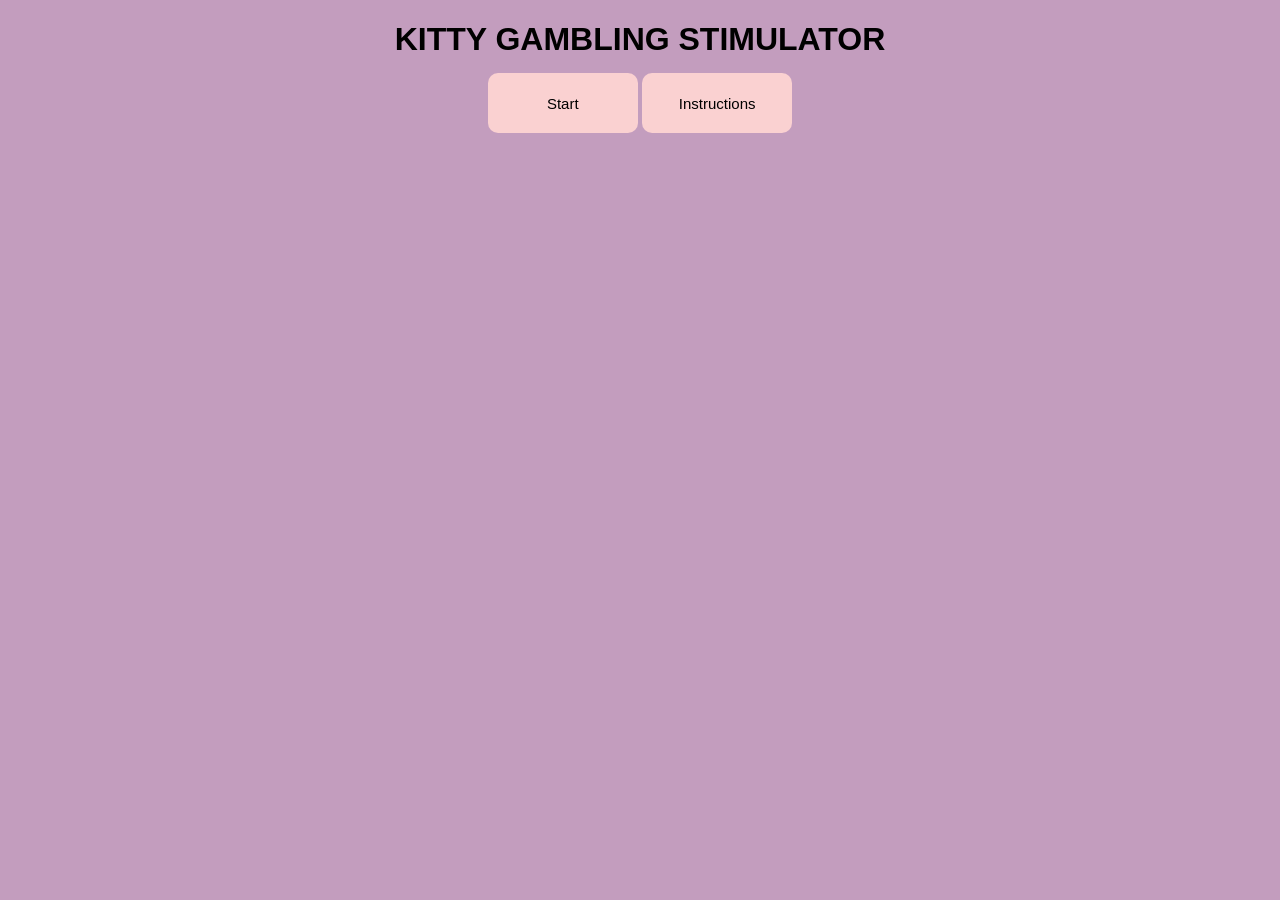
<file: Game-project/index.html>
<!DOCTYPE html>
<html lang="en">
<head>
    <meta charset="UTF-8">
    <meta name="viewport" content="width=device-width, initial-scale=1.0">
    <title>Kitty petter stimulator</title>
    <link href="style.css" rel="stylesheet">
    <script defer src="script.js"></script>
    <link rel="preconnect" href="https://fonts.googleapis.com">
    <style>
 
 
    </style>

</head>
<body>
   
<div id="container" class="container">
        <h1> KITTY GAMBLING STIMULATOR</h1>
         
         <!--Button to play game and instructions-->
       <a href="game.html"> <button class="button" class="btn-1" id="play">Start</button></a>
        <button class="button" class="btn-2" id="intructions" onclick=Info()>Instructions</button>
        <div id="introContainer"></div>
</div>

    
    <div id="Q">

    </div>
</div>
</body>
</html>
</file>
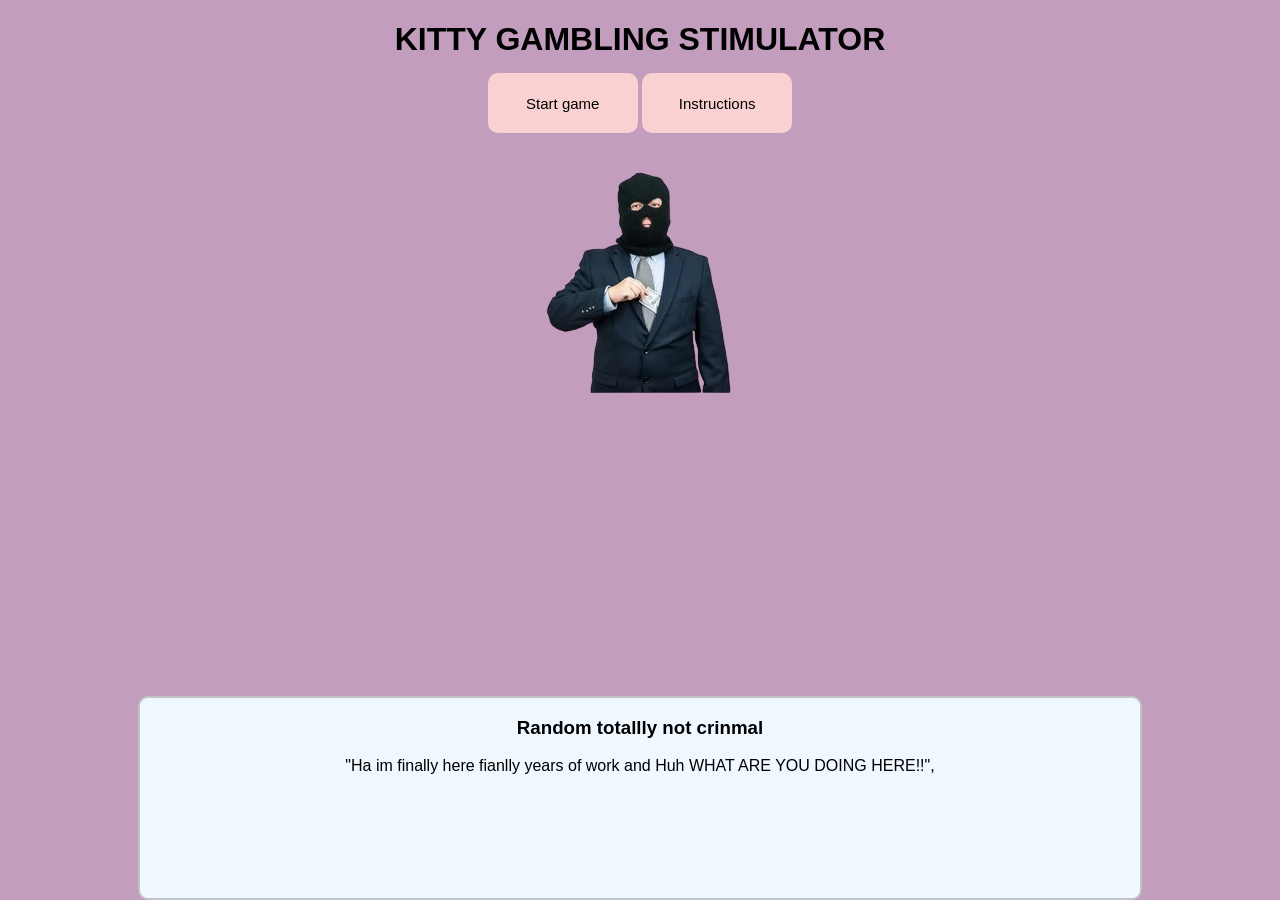
<file: Game-project/cut.html>
<!DOCTYPE html>
<html lang="en">
<head>
    <meta charset="UTF-8">
    <meta name="viewport" content="width=device-width, initial-scale=1.0">
    <title>Kitty petter stimulator</title>
    <link href="style.css" rel="stylesheet">
    <script defer src="script.js"></script>
    <link rel="preconnect" href="https://fonts.googleapis.com">
    <style>
 
 
    </style>

</head>
<body>
<div id="container" class="container">
        <h1> KITTY GAMBLING STIMULATOR</h1>

         <!--Button to play game and instructions-->
        <button class="button" class="btn-1" id="play" onclick=Playgame()>Start game</button>
        <button class="button" class="btn-2" id="intructions" onclick=Info()>Instructions</button>
</div>

    <div id="grid">

    </div>


            <!--Text box and crinal encounter that turns deadly-->
    <div id="Text-container" id="text0"
        onclick="
            document.getElementById('text0').style.visibility = 'hidden';
            document.getElementById('text1').style.visibility = 'visible';">
        

        
        <div 
            class="textbox"
            id="text1"
            onclick="
         document.getElementById('text1').style.visibility = 'hidden';
         document.getElementById('text2').style.visibility = 'visible';
         "
         
         >
              
            <h3>Random totallly not crinmal</h3>
            <p>"Ha im finally here fianlly years of work and Huh WHAT ARE YOU DOING HERE!!",</p>
         </div>
          <img src="crim.png" alt="crim" id="text1">
        <div
            class="textbox"
            id="text2"
            onclick="
         document.getElementById('text2').style.visibility = 'hidden';
         document.getElementById('text3').style.visibility = 'visible';
         ">
            <h3>Random totallly not crinmal</h3>
            <p>"Well whatever it is to BAD i'm here TO PET THE cat i'll clbecome one with the ...",</p>
        </div>

          <div
            class="textbox"
            id="text3"
            onclick="
         document.getElementById('text3').style.visibility = 'hidden';
         document.getElementById('text4').style.visibility = 'visible';
         ">
            <h3>Random totallly not crinmal</h3>
            <p>"You will be there hopeless and catless and with not getting any pets "</p>
        </div>

         <div
            class="textbox"
            id="text4"
            onclick="
         document.getElementById('text4').style.visibility = 'hidden';
         document.getElementById('text5').style.visibility = 'visible';
         ">
            <h3>Random totallly not crinmal</h3>
            <p>"I will be gloruis and you will be nothing...","</p>
        </div>

           <div
            class="textbox"
            id="text5"
            onclick="
         document.getElementById('text6').style.visibility = 'hidden';
         document.getElementById('text7').style.visibility = 'visible';
         ">
            <h3>Random totallly not crinmal</h3>
            <p>"There is no risk without reward and i will gain the reward",</p>
        </div>

              <div
            class="textbox"
            id="text6"
            onclick="
         document.getElementById('text7').style.visibility = 'hidden';
         document.getElementById('text8').style.visibility = 'visible';
         ">
            <h3>Random totallly not crinmal</h3>
            <p>"There is no risk without reward and i will gain the reward",</p>
        </div>
        <!-- Backgroun image foe the cutscence with crim add later    -->

              <div
            class="textbox"
            id="text7"
            onclick="
         document.getElementById('text8').style.visibility = 'hidden';
         document.getElementById('text9').style.visibility = 'visible';
         ">
            <h3>Random totallly not crinmal</h3>
            <p>"Cura ut valeas(Translation: bye bye trash)"</p>
            <a href="game.html"><button> Continue </button></a>
        </div>
    </div>

 


        
    

</body>
</html>
</file>
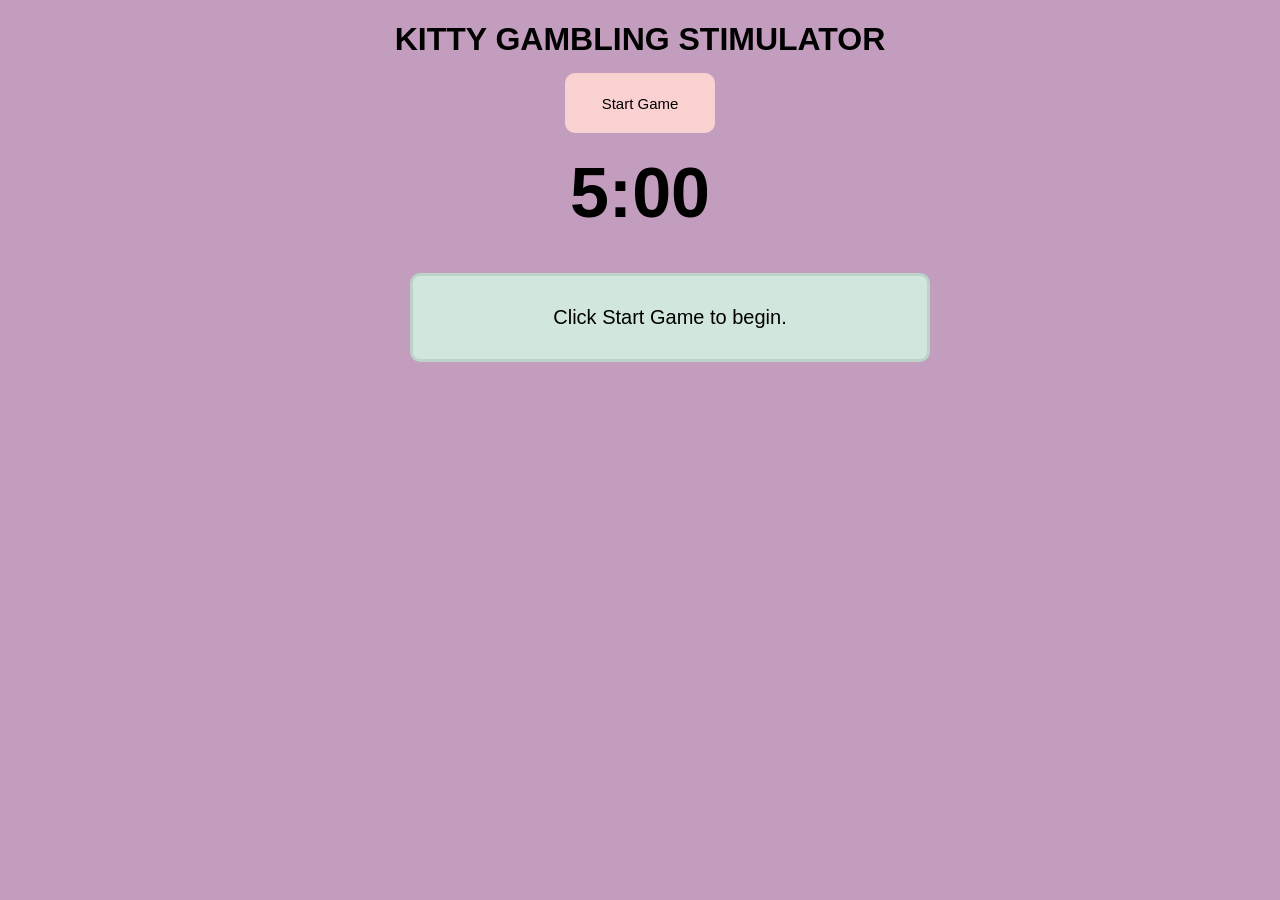
<file: Game-project/game.html>
<!DOCTYPE html>
<html lang="en">
<head>
  <meta charset="UTF-8" />
  <meta name="viewport" content="width=device-width, initial-scale=1.0" />
  <title>Kitty Petter Stimulator</title>

  <link href="style.css" rel="stylesheet" />
  <script defer src="script.js"></script>
</head>

<body>
  <div id="container" class="container">
    <h1>KITTY GAMBLING STIMULATOR</h1>

    <button class="button" id="play" onclick="Playgame()">
      Start Game
    </button>
  </div>

  <h2 class="time" id="demo">5:00</h2>

  <div class="game-layout">
    <div class="grid" id="grid"></div>

    <div class="mes" id="messages">
      <p class="start-message">Click Start Game to begin.</p>
    </div>
  </div>

  <audio autoplay loop id="whisp">
    <source src="whisp.mp3" type="audio/mpeg" />
  </audio>
</body>
</html>
</file>
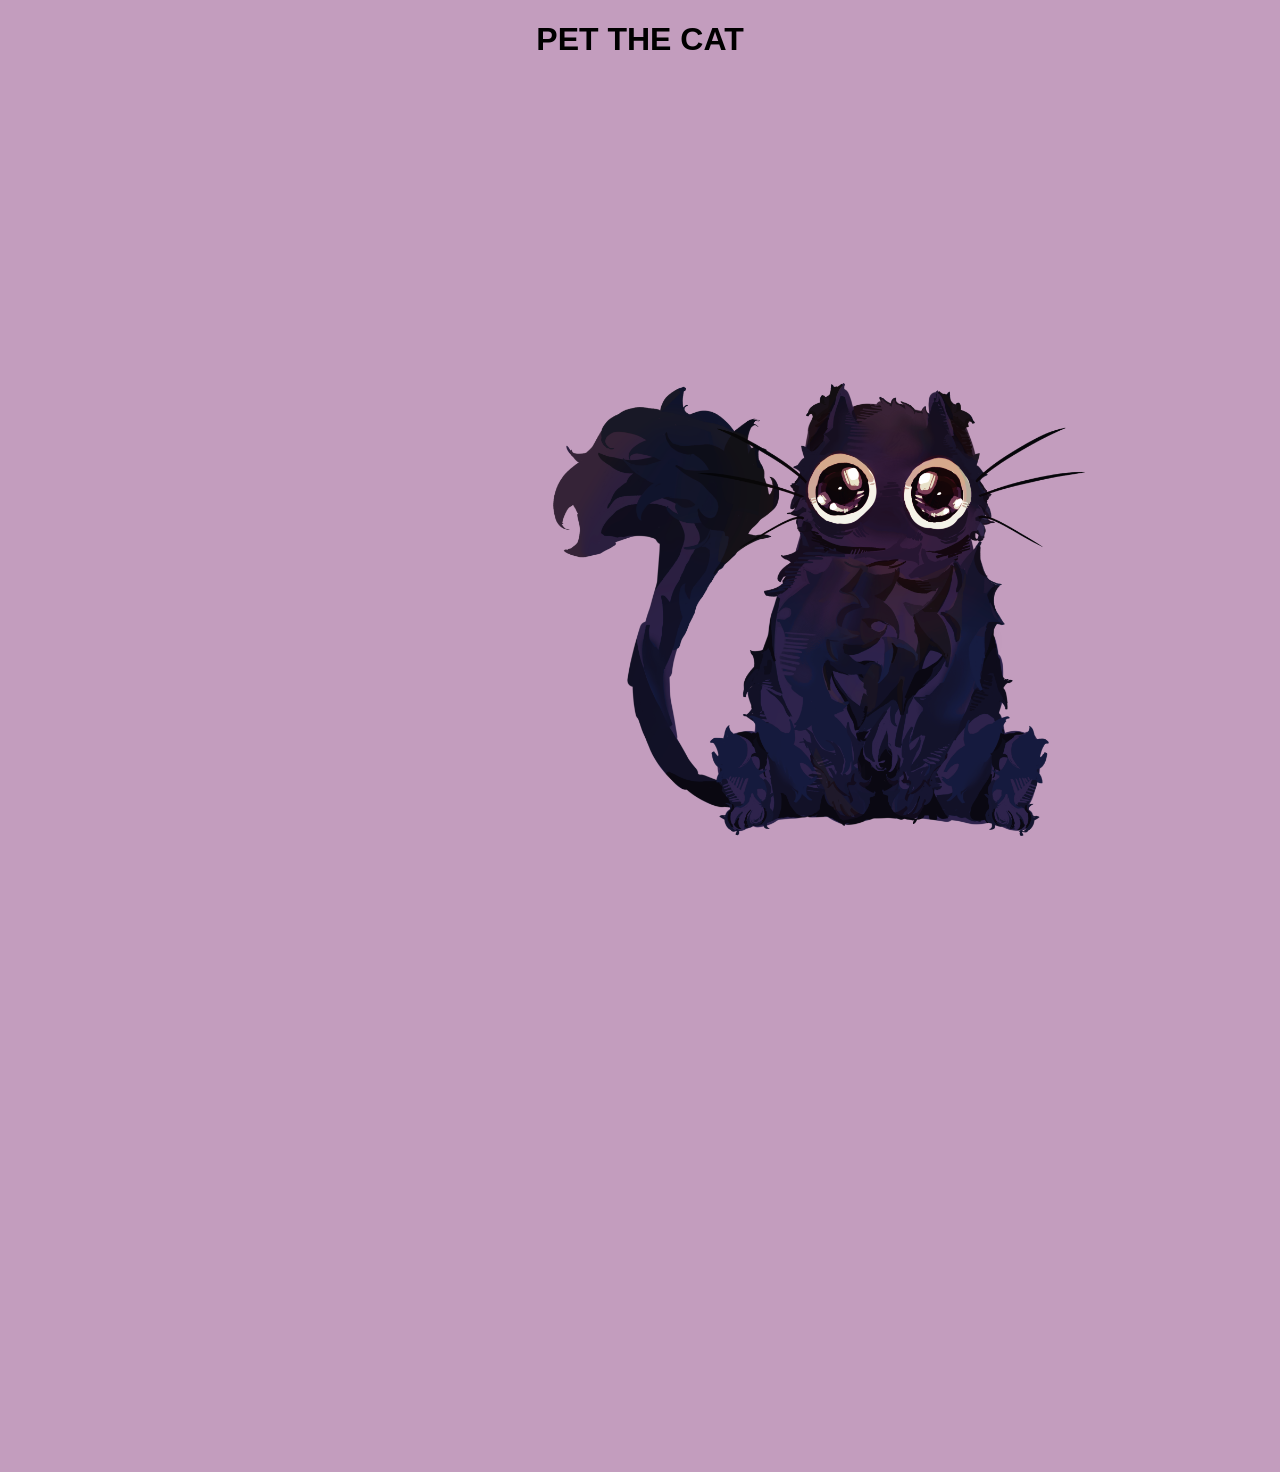
<file: Game-project/pet.html>
<!doctype html>
<html lang="en">
  <head>
    <meta charset="UTF-8" />
    <meta name="viewport" content="width=device-width, initial-scale=1.0" />
    <title>Document</title>

    <link href="style.css" rel="stylesheet" />
    <script defer src="script.js"></script>
    <style>
      .gif-container {
        width: 700px;
        height: 700px;
        align-self: center;
        margin: 500px;
        margin-top: 200px;
        /* background-image: url("CAT.PNG.png"); */
      }

      /* .gif-container:hover {
      width:500px;
        height:500px;
  background-image: url('PETCAT.gif');
  background-repeat: no-repeat;
  background-size: cover;
} */
    </style>
  </head>
  <body>
    <h1>PET THE CAT</h1>
    <img src="CAT.PNG" alt="cat" id="gif" class="gif-container" />

    <script>
      let image = document.getElementById("gif");
      image.addEventListener("mouseover", function () {
        image.src = "PETCAT.gif";
      });
      image.addEventListener("mouseleave", function () {
        image.src = "CAT.png";
      });
    </script>
  </body>
</html>
</file>
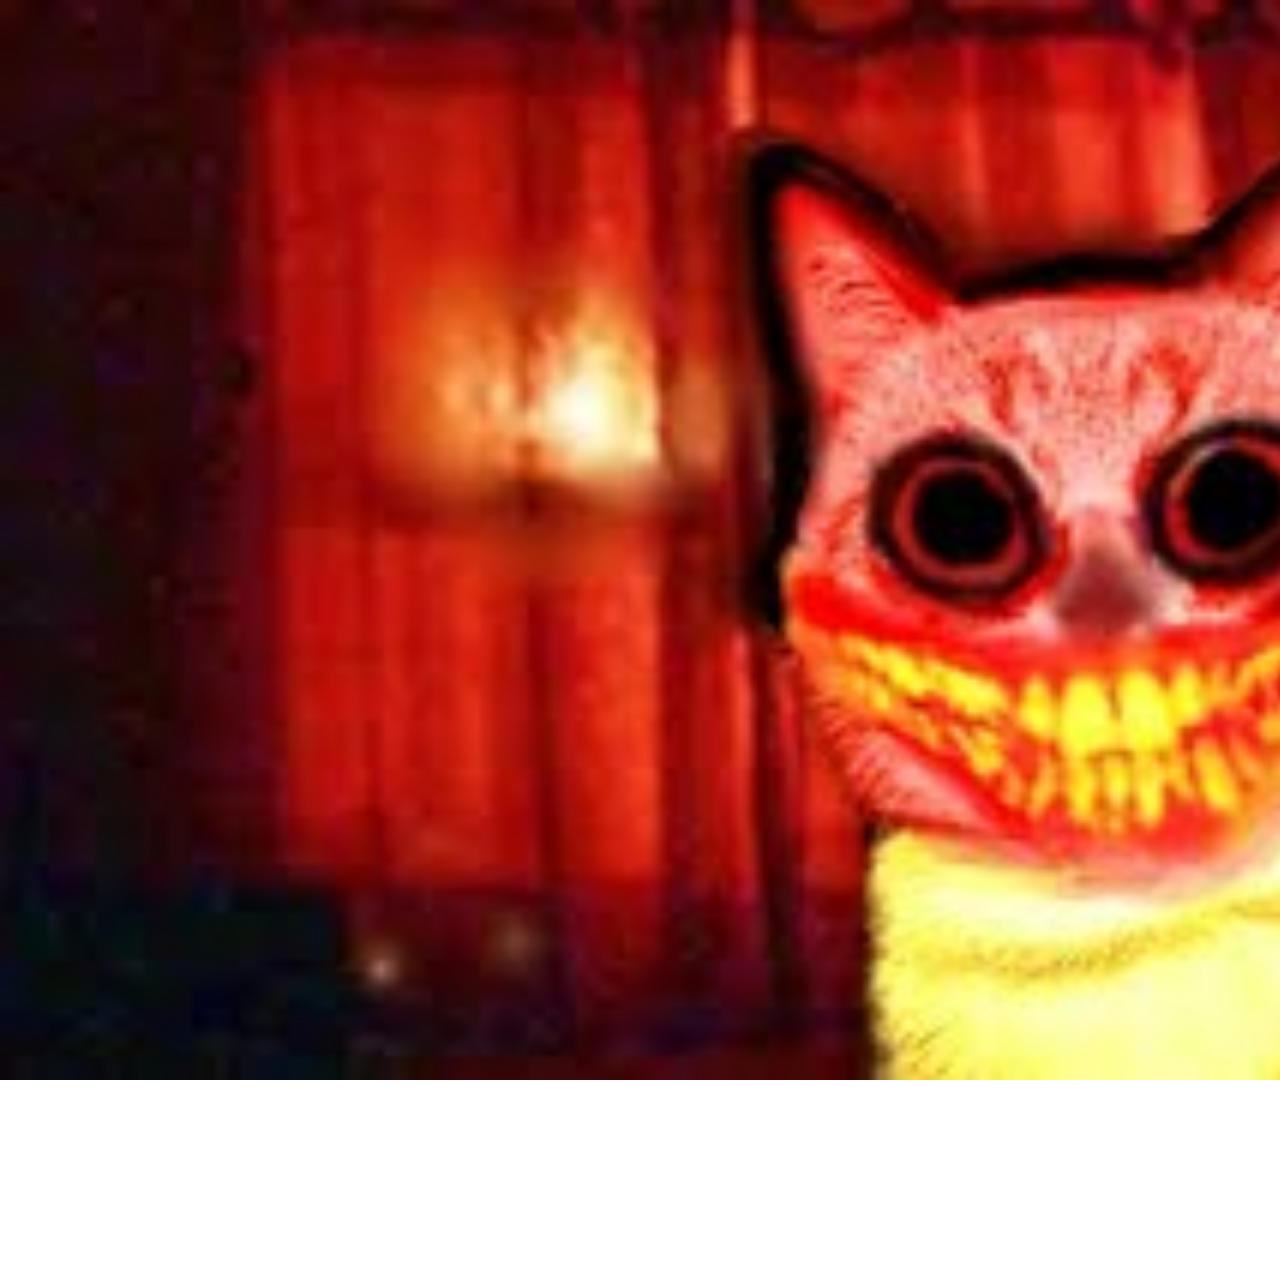
<file: Game-project/scary.html>
<!DOCTYPE html>
<html lang="en">
<head>
    <meta charset="UTF-8">
    <meta name="viewport" content="width=device-width, initial-scale=1.0">
    <title>Document</title>
    <style>
        *{
            margin:0px;
            box-sizing: border-box;
            padding:0px;
            overflow: hidden;
           
        }
        .scary{
 width:  auto;
 height: 1080px;
 justify-content: center;
 margin-bottom: 200px;
 


 }
    </style>
    <script defer src="script.js"></script>
</head>
<body>
    <img src="angryCat.jpg" alt="angryCat" class="scary">
    
</body>
</html>
</file>
<file: Game-project/style.css>
body {
  margin: 0;
  padding: 0;
  text-align: center;
  background-color: rgb(195, 157, 190);
  font-family: Arial, sans-serif;
}

.container {
  margin-top: 20px;
}

h1 {
  margin-bottom: 10px;
}

.button,
.question-btn {
  margin-top: 5px;
  padding: 10px;
  background-color: rgb(250, 209, 209);
  width: 150px;
  height: 60px;
  border-radius: 10px;
  font-size: 15px;
  border: none;
  cursor: pointer;
}

.button:hover,
.question-btn:hover {
  transition: 0.5s;
  background-color: aliceblue;
  box-shadow: 2px 5px rgb(49, 49, 49);
}

/* Timer */
.time {
  font-size: 70px;
  margin: 20px 0;
  color: black;
  font-family: 'Lucida Sans', 'Lucida Sans Regular', 'Lucida Grande',
    'Lucida Sans Unicode', Geneva, Verdana, sans-serif;
}

/* Main game layout */
.game-layout {
  display: flex;
  justify-content: center;
  align-items: flex-start;
  gap: 60px;
  margin-top: 20px;
}

/* Grid */
#grid table {
  border-collapse: collapse;
}

td {
  background-color: white;
  width: 80px;
  height: 80px;
  font-size: 40px;
  text-align: center;
  vertical-align: middle;
  border: 2px solid #9d9d9d;
  cursor: pointer;
  user-select: none;
  border-radius: 10px;
}

td:hover {
  background-color: #d1e7dd;
}

#eye {
  width: 80px;
  height: 80px;
}

/* Message / question area */
#messages {
  width: 520px;
  min-height: 250px;
}

.start-message {
  background-color: #d1e7dd;
  border: 3px solid #a0b8ae6a;
  border-radius: 10px;
  padding: 30px;
  font-size: 20px;
}

/* Random question box */
.riddle {
  width: 500px;
  min-height: 250px;
  padding: 20px;
  background-color: #d1e7dd;
  border: 3px solid #a0b8ae6a;
  border-radius: 10px;
  text-align: center;
  box-sizing: border-box;
}

.riddle h4 {
  font-size: 22px;
  margin-bottom: 20px;
}

.riddle p {
  font-size: 16px;
  margin: 8px 0;
}

/* True and False buttons inside question */
.answer-buttons {
  display: flex;
  justify-content: center;
  gap: 20px;
  margin-top: 25px;
}

/* Kitty message */
.Kitty {
  width: 500px;
  min-height: 250px;
  padding: 20px;
  background-color: #d1e7dd;
  border: 3px solid #a0b8ae6a;
  border-radius: 10px;
  text-align: center;
  box-sizing: border-box;
}

.Kitty img {
  max-width: 250px;
  border-radius: 10px;
}

/* Instructions */
.intro {
  width: 250px;
  padding: 10px;
  text-align: center;
  min-height: 350px;
  border-radius: 10px;
  background-color: rgb(250, 209, 209);
  margin-top: 10px;
  border: 2px solid rgb(213, 125, 140);
}

.intro{
    width:200px;
    padding: 10px;
    text-align: center;
    justify-self: center;
    height: 350px;
    border-radius: 10px;
    background-color:rgb(250, 209, 209) ;
    margin-top: 10px;
    border: 2px solid rgb(213, 125, 140);

}
.box{
    background-size: cover;
    margin-left:300px;
    width:1000px;
    height:250px;
    border:grey solid 2px;
    border-radius: 10px;
    background-color: aliceblue;
}

.textbox{
    background-size: cover;
    align-items: center;
    text-align: center;
    width:1000px;
    height:200px ;
    border: 2px solid rgb(194, 194, 194);
    background-color: aliceblue;
    border-radius: 10px;
    visibility: hidden;
    position: absolute;
    bottom: 0px;
}
#Text-container{
    display: flex;
    flex-direction: column;
    align-items: center;

}
#Text-container img{
    height: 280px;
    width: 234px;
    
}
#text1{
    visibility: visible;
}
#text0{
    visibility: hidden;
}
</file>
